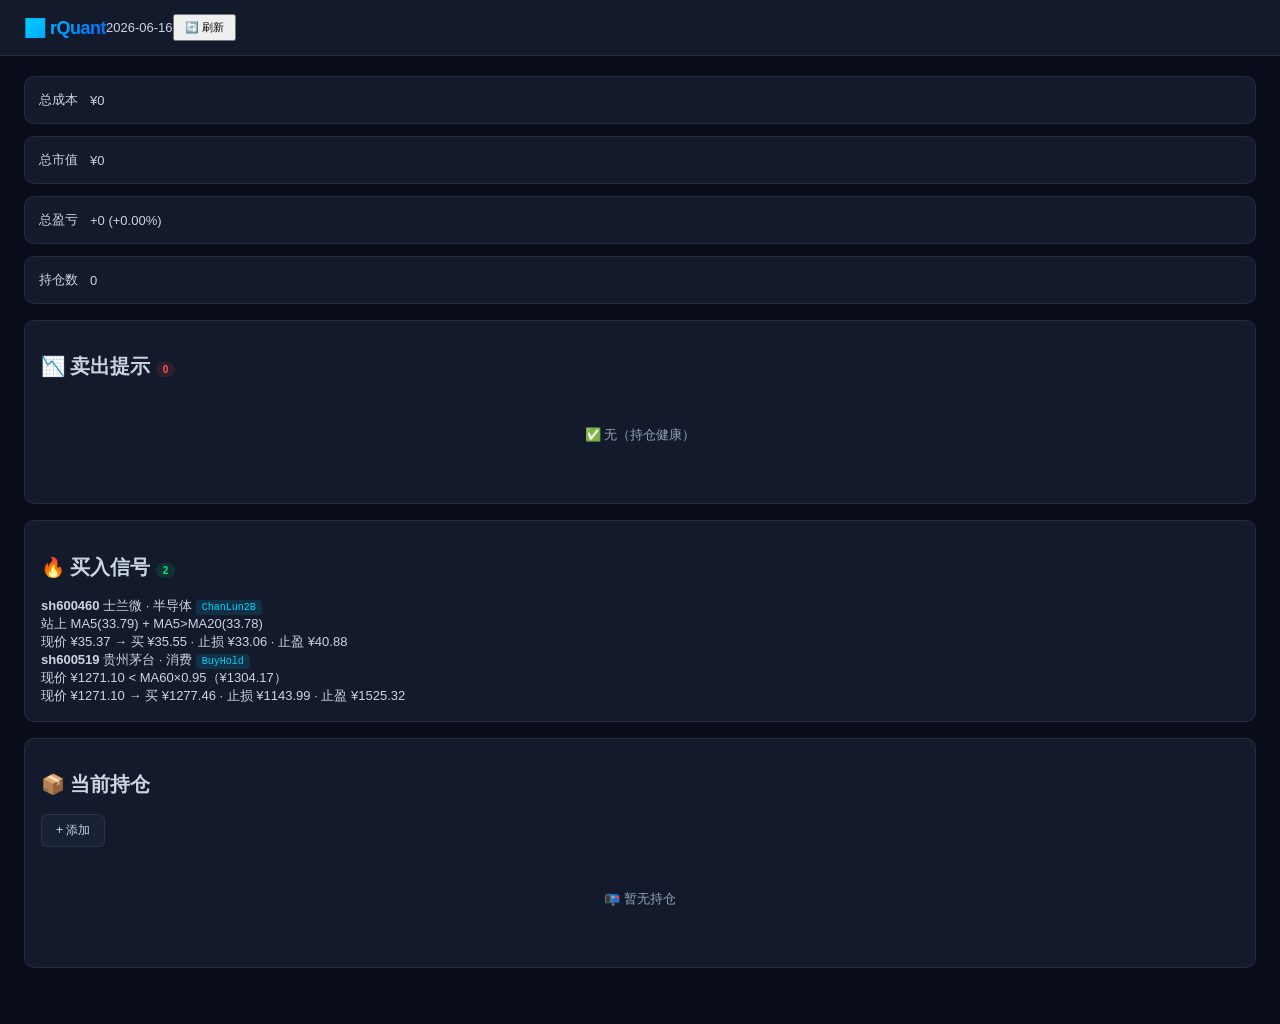
<file: test_page.html>
<!DOCTYPE html>
<html lang="zh-CN">
<head>
  <meta charset="UTF-8">
  <title>rQuant · 2026-06-16</title>
  <link rel="stylesheet" href="/static/style.css">
</head>
<body>
  <nav class="navbar">
    <span class="logo">📊 rQuant</span>
    <span class="date">2026-06-16</span>
    <button onclick="location.reload()" class="btn-sm">🔄 刷新</button>
  </nav>

  <div class="container">
    
      
    

    <!-- 顶部卡片 -->
    <div class="cards">
      <div class="card">
        <div class="label">总成本</div>
        <div class="value">¥0</div>
      </div>
      <div class="card">
        <div class="label">总市值</div>
        <div class="value">¥0</div>
      </div>
      <div class="card ">
        <div class="label">总盈亏</div>
        <div class="value">
          +0
          <span class="pct">(+0.00%)</span>
        </div>
      </div>
      <div class="card">
        <div class="label">持仓数</div>
        <div class="value">0</div>
      </div>
    </div>

    <!-- 信号区 -->
    <div class="row">
      <div class="box">
        <h2>📉 卖出提示 <span class="badge red">0</span></h2>
        
          <p class="empty">✅ 无（持仓健康）</p>
        
      </div>

      <div class="box">
        <h2>🔥 买入信号 <span class="badge green">2</span></h2>
        
          
          <div class="signal">
            <div class="sig-head">
              <span><b>sh600460</b> 士兰微 · 半导体</span>
              <span class="strat-tag">ChanLun2B</span>
            </div>
            <div class="sig-reason">站上 MA5(33.79) + MA5&gt;MA20(33.78)</div>
            <div class="sig-detail">
              现价 ¥35.37 → 买 ¥35.55
              · 止损 ¥33.06 · 止盈 ¥40.88
            </div>
          </div>
          
          <div class="signal">
            <div class="sig-head">
              <span><b>sh600519</b> 贵州茅台 · 消费</span>
              <span class="strat-tag">BuyHold</span>
            </div>
            <div class="sig-reason">现价 ¥1271.10 &lt; MA60×0.95（¥1304.17）</div>
            <div class="sig-detail">
              现价 ¥1271.10 → 买 ¥1277.46
              · 止损 ¥1143.99 · 止盈 ¥1525.32
            </div>
          </div>
          
        
      </div>
    </div>

    <!-- 持仓 -->
    <div class="box">
      <h2>📦 当前持仓</h2>
      <button onclick="showAddForm()" class="btn">+ 添加</button>
      <div id="add-form" class="form" style="display:none;">
        <form method="POST" action="/position/add">
          <input type="text" name="code" placeholder="代码 sh600460" required pattern="(sh|sz)\d{6}">
          <input type="number" name="shares" placeholder="股数（100整数倍）" required min="100" step="100">
          <input type="number" name="price" placeholder="价格" required step="0.01" min="0.01">
          <button type="submit" class="btn-primary">买入</button>
          <button type="button" onclick="hideAddForm()" class="btn">取消</button>
        </form>
      </div>

      
        <p class="empty">📭 暂无持仓</p>
      
    </div>

    <!-- 卖出弹窗 -->
    <div id="sell-modal" class="modal" style="display:none;">
      <div class="modal-content">
        <h3>🔴 卖出 <span id="sell-code"></span></h3>
        <p style="color:#888;">持仓: <span id="sell-held"></span> 股 · 现价: ¥<span id="sell-price"></span></p>
        <form method="POST" id="sell-form" action="">
          <label>卖出价格 <input type="number" name="price" id="sell-price-input" step="0.01" required></label>
          <label>卖出股数 <input type="number" name="shares" id="sell-shares-input" min="100" step="100" required></label>
          <div id="sell-preview" style="background:#1a1a2e;padding:10px;border-radius:4px;margin:10px 0;"></div>
          <button type="submit" class="btn-primary">确认卖出</button>
          <button type="button" onclick="closeSell()" class="btn">取消</button>
        </form>
      </div>
    </div>

    <!-- 交易历史 -->
    
  </div>

  <script>
  function showAddForm() { document.getElementById('add-form').style.display = 'block'; }
  function hideAddForm() { document.getElementById('add-form').style.display = 'none'; }

  function showSellForm(code, held, currentPrice) {
    document.getElementById('sell-code').textContent = code;
    document.getElementById('sell-held').textContent = held;
    document.getElementById('sell-price').textContent = currentPrice.toFixed(2);
    document.getElementById('sell-price-input').value = currentPrice.toFixed(2);
    document.getElementById('sell-shares-input').value = held;
    document.getElementById('sell-shares-input').max = held;
    document.getElementById('sell-form').action = '/position/sell/' + code;
    document.getElementById('sell-modal').style.display = 'flex';
    updatePreview();
  }
  function closeSell() { document.getElementById('sell-modal').style.display = 'none'; }
  function updatePreview() {
    const price = parseFloat(document.getElementById('sell-price-input').value) || 0;
    const shares = parseInt(document.getElementById('sell-shares-input').value) || 0;
    const proceeds = (price * shares).toFixed(0);
    document.getElementById('sell-preview').innerHTML = `卖出金额: ¥${proceeds}（含手续费印花税约 ¥${(proceeds*0.00125).toFixed(0)}）`;
  }
  document.getElementById('sell-price-input').oninput = updatePreview;
  document.getElementById('sell-shares-input').oninput = updatePreview;

  function deleteTrade(id) {
    if (!confirm('确认删除交易 ' + id + '？')) return;
    fetch('/trade/delete/' + id, { method: 'POST' })
      .then(() => location.reload());
  }
  </script>
</body>
</html>
</file>
<file: static/style.css>
/* ==========================================================================
   rQuant — 全局样式（按参考图：深色紧凑 + 圆角 + 渐变）
   ========================================================================== */

* { box-sizing: border-box; }

:root {
  --bg-base: #0a0e1a;
  --bg-card: #131a2c;
  --bg-card-2: #182136;
  --bg-input: rgba(0, 0, 0, 0.4);
  --border: rgba(255, 255, 255, 0.08);
  --border-strong: rgba(255, 255, 255, 0.15);
  --text: #cbd5e1;
  --text-dim: #94a3b8;
  --text-bright: #f1f5f9;
  --cyan: #00d4ff;
  --green: #00e676;
  --green-bg: rgba(0, 230, 118, 0.12);
  --red: #ff5252;
  --red-bg: rgba(255, 82, 82, 0.12);
  --yellow: #ffd54f;
  --purple: #b794f4;
  --gradient: linear-gradient(135deg, #00d4ff 0%, #0066ff 100%);
}

html, body {
  margin: 0;
  padding: 0;
  font-family: "Inter", -apple-system, "Helvetica Neue", "PingFang SC", "Microsoft YaHei", sans-serif;
  background: var(--bg-base);
  color: var(--text);
  min-height: 100vh;
  -webkit-font-smoothing: antialiased;
  font-size: 13px;
}

/* ====== Navbar ====== */

.navbar {
  position: sticky;
  top: 0;
  z-index: 100;
  display: flex;
  align-items: center;
  height: 56px;
  padding: 0 24px;
  background: var(--bg-card);
  border-bottom: 1px solid var(--border);
}
.navbar-left { display: flex; align-items: center; min-width: 180px; }
.navbar-center {
  flex: 1;
  display: flex;
  gap: 24px;
  align-items: center;
  justify-content: center;
  font-size: 12px;
  color: var(--text-dim);
}
.navbar-right {
  display: flex;
  align-items: center;
  gap: 12px;
  min-width: 180px;
  justify-content: flex-end;
}
.nav-item { display: inline-flex; align-items: center; gap: 6px; }
.nav-item b { color: var(--text); font-weight: 500; }
.logo {
  font-size: 18px;
  font-weight: 800;
  background: var(--gradient);
  -webkit-background-clip: text;
  -webkit-text-fill-color: transparent;
  background-clip: text;
  letter-spacing: -0.5px;
}
.btn-icon {
  width: 32px;
  height: 32px;
  display: inline-flex;
  align-items: center;
  justify-content: center;
  background: var(--bg-card-2);
  color: var(--text);
  border: 1px solid var(--border);
  border-radius: 8px;
  cursor: pointer;
  font-size: 14px;
  transition: all 0.2s;
}
.btn-icon:hover {
  background: rgba(0, 212, 255, 0.15);
  border-color: var(--cyan);
  transform: translateY(-1px);
}
.avatar {
  width: 32px;
  height: 32px;
  display: inline-flex;
  align-items: center;
  justify-content: center;
  background: var(--bg-card-2);
  border: 1px solid var(--border);
  border-radius: 50%;
  font-size: 14px;
}
.state-dot {
  width: 8px;
  height: 8px;
  border-radius: 50%;
  display: inline-block;
  margin-right: 2px;
}
.state-dot.on { background: var(--green); box-shadow: 0 0 8px var(--green); animation: pulse-dot 1.5s ease-in-out infinite; }
.state-dot.off { background: var(--text-dim); }
@keyframes pulse-dot {
  0%, 100% { opacity: 1; }
  50% { opacity: 0.4; }
}

/* ====== Layout ====== */

.container {
  max-width: 1400px;
  margin: 0 auto;
  padding: 20px 24px 40px;
}

.flash {
  padding: 10px 16px;
  border-radius: 8px;
  margin-bottom: 16px;
  font-size: 13px;
}
.flash-success { background: var(--green-bg); color: var(--green); border: 1px solid rgba(0, 230, 118, 0.3); }
.flash-error { background: var(--red-bg); color: var(--red); border: 1px solid rgba(255, 82, 82, 0.3); }

/* ====== Cards (顶部统计) ====== */

.cards {
  display: grid;
  gap: 12px;
  margin-bottom: 16px;
}
.cards-6 { grid-template-columns: repeat(6, 1fr); }
@media (max-width: 1200px) { .cards-6 { grid-template-columns: repeat(3, 1fr); } }
@media (max-width: 600px) { .cards-6 { grid-template-columns: repeat(2, 1fr); } }
.cards-7 { grid-template-columns: repeat(7, 1fr); }
@media (max-width: 1200px) { .cards-7 { grid-template-columns: repeat(4, 1fr); } }
@media (max-width: 600px) { .cards-7 { grid-template-columns: repeat(2, 1fr); } }
.card {
  background: var(--bg-card);
  border: 1px solid var(--border);
  border-radius: 10px;
  padding: 14px;
  display: flex;
  gap: 12px;
  align-items: center;
  transition: all 0.2s;
  position: relative;
  overflow: hidden;
}
.card:hover {
  border-color: var(--border-strong);
  transform: translateY(-2px);
  box-shadow: 0 8px 24px rgba(0, 0, 0, 0.3);
}
.card-icon {
  font-size: 22px;
  width: 36px;
  height: 36px;
  display: inline-flex;
  align-items: center;
  justify-content: center;
  background: rgba(0, 212, 255, 0.1);
  border-radius: 8px;
  flex-shrink: 0;
}
.card.up .card-icon { background: var(--red-bg); }
.card.down .card-icon { background: var(--green-bg); }
.card-body { flex: 1; min-width: 0; }
.card-body .label {
  font-size: 11px;
  color: var(--text-dim);
  margin-bottom: 4px;
  text-transform: uppercase;
  letter-spacing: 0.3px;
  font-weight: 500;
}
.card-body .value {
  font-size: 18px;
  font-weight: 700;
  color: var(--text-bright);
  font-family: "JetBrains Mono", monospace;
  letter-spacing: -0.3px;
  line-height: 1.2;
  margin-bottom: 2px;
}
.card.up .value { color: var(--red); }
.card.down .value { color: var(--green); }
.card-sub {
  font-size: 11px;
  color: var(--text-dim);
  display: flex;
  align-items: center;
  gap: 6px;
}
.mini-spark {
  width: 50px;
  height: 14px;
  color: var(--red);
}

/* ====== Box head ====== */

.box {
  background: var(--bg-card);
  border: 1px solid var(--border);
  border-radius: 10px;
  padding: 16px;
  margin-bottom: 16px;
  transition: border-color 0.2s;
}
.box:hover { border-color: var(--border-strong); }
.box-head {
  display: flex;
  align-items: center;
  gap: 12px;
  margin-bottom: 14px;
  flex-wrap: wrap;
}
.box-head h2 {
  margin: 0;
  font-size: 14px;
  font-weight: 600;
  color: var(--text-bright);
  display: flex;
  align-items: center;
  gap: 6px;
}
.box-hint {
  margin-left: auto;
  font-size: 11px;
  color: var(--text-dim);
}
.tab-group {
  display: inline-flex;
  background: rgba(0, 0, 0, 0.3);
  border-radius: 6px;
  padding: 2px;
  gap: 0;
}
.tab-group .tab-btn {
  padding: 4px 10px;
  font-size: 12px;
  border: none;
  background: transparent;
  color: var(--text-dim);
  border-radius: 5px;
  cursor: pointer;
  font-family: inherit;
  transition: all 0.15s;
}
.tab-group .tab-btn:hover { color: var(--text); }
.tab-group .tab-btn.active {
  background: rgba(0, 212, 255, 0.2);
  color: var(--cyan);
  font-weight: 500;
}
.filter-group {
  margin-left: auto;
  display: flex;
  gap: 6px;
  align-items: center;
  flex-wrap: wrap;
}
.filter-group select {
  padding: 5px 10px;
  background: var(--bg-input);
  color: var(--text);
  border: 1px solid var(--border);
  border-radius: 6px;
  font-size: 12px;
  font-family: inherit;
  cursor: pointer;
}
.filter-group select:focus { border-color: var(--cyan); outline: none; }
.filter-count {
  font-size: 11px;
  color: var(--text-dim);
  font-family: "JetBrains Mono", monospace;
}

/* ====== Row layouts ====== */

.row {
  display: grid;
  gap: 16px;
  margin-bottom: 16px;
}
.row-60-40 { grid-template-columns: 1.85fr 1fr; }
.row-50-50 { grid-template-columns: 1fr 1fr; }
@media (max-width: 1024px) {
  .row-60-40, .row-50-50 { grid-template-columns: 1fr; }
}
.row .box { margin-bottom: 0; }

/* ====== Treemap ====== */

#treemap-box { padding-bottom: 12px; }
#treemap-container {
  position: relative;
  border-radius: 8px;
  overflow: hidden;
  background: rgba(0, 0, 0, 0.2);
  aspect-ratio: 900 / 500;
}
#treemap-canvas {
  display: block;
  border-radius: 8px;
  width: 100%;
  height: 100%;
}
#treemap-loading {
  position: absolute;
  inset: 0;
  display: flex;
  align-items: center;
  justify-content: center;
  color: var(--text-dim);
  font-size: 14px;
  background: rgba(10, 10, 26, 0.6);
  backdrop-filter: blur(4px);
}
.treemap-legend {
  display: flex;
  align-items: center;
  gap: 8px;
  margin-left: auto;
  flex-wrap: wrap;
  font-size: 11px;
  color: var(--text-dim);
}
.legend-item { display: inline-flex; align-items: center; gap: 4px; }
.legend-label { color: var(--text-bright); font-weight: 500; }
.legend-bar {
  display: flex;
  height: 10px;
  border-radius: 2px;
  overflow: hidden;
  width: 120px;
}
.legend-bar-seg { flex: 1; }
.legend-bar-labels {
  display: flex;
  justify-content: space-between;
  width: 120px;
  font-size: 10px;
  color: var(--text-dim);
  font-family: "JetBrains Mono", monospace;
}
.treemap-footer {
  margin-top: 10px;
  font-size: 11px;
  color: var(--text-dim);
}

#treemap-tooltip {
  position: fixed;
  background: rgba(15, 18, 35, 0.95);
  backdrop-filter: blur(10px);
  border: 1px solid var(--border-strong);
  border-radius: 8px;
  padding: 10px 14px;
  font-size: 12px;
  color: var(--text);
  pointer-events: none;
  z-index: 999;
  opacity: 0;
  transition: opacity 0.15s;
  max-width: 220px;
}
#treemap-tooltip.show { opacity: 1; }
#treemap-tooltip .tt-name { font-weight: 700; color: var(--text-bright); margin-bottom: 4px; }
#treemap-tooltip .tt-pct { font-family: "JetBrains Mono", monospace; font-weight: 700; font-size: 15px; margin-bottom: 6px; }
#treemap-tooltip .tt-pct.up { color: var(--red); }
#treemap-tooltip .tt-pct.down { color: var(--green); }
#treemap-tooltip .tt-row {
  display: flex;
  justify-content: space-between;
  gap: 12px;
  font-size: 11px;
  color: var(--text-dim);
  margin-top: 2px;
}
#treemap-tooltip .tt-row b { color: var(--text); font-weight: 500; }

/* ====== Decision box (今日决策) ====== */

.decision-section { margin-bottom: 16px; }
.decision-section:last-child { margin-bottom: 0; }
.section-title {
  display: flex;
  align-items: center;
  gap: 6px;
  font-size: 12px;
  color: var(--text-dim);
  font-weight: 500;
  text-transform: uppercase;
  letter-spacing: 0.3px;
  margin-bottom: 10px;
  padding-bottom: 8px;
  border-bottom: 1px solid var(--border);
}
.decision-item {
  background: rgba(0, 0, 0, 0.2);
  border: 1px solid var(--border);
  border-radius: 6px;
  padding: 8px 10px;
  margin-bottom: 6px;
  transition: all 0.2s;
}
.decision-item:hover { background: rgba(0, 0, 0, 0.3); border-color: var(--border-strong); }
.decision-item.urgency-urgent { border-left: 2px solid var(--red); }
.di-row {
  display: flex;
  align-items: center;
  gap: 8px;
  margin-bottom: 4px;
  font-size: 12px;
}
.di-code { font-size: 11px; }
.di-name { font-weight: 500; color: var(--text-bright); flex: 1; }
.di-detail {
  display: flex;
  gap: 10px;
  font-size: 11px;
  color: var(--text-dim);
  font-family: "JetBrains Mono", monospace;
}
.di-detail b { color: var(--red); }
.urgency-tag {
  font-size: 10px;
  padding: 2px 6px;
  border-radius: 4px;
  font-weight: 600;
}
.urgency-urgent { background: rgba(255, 82, 82, 0.2); color: var(--red); }
.urgency-normal { background: rgba(255, 215, 64, 0.15); color: var(--yellow); }

.top-signal-list { display: flex; flex-direction: column; gap: 4px; }
.top-signal-row {
  padding: 6px 8px;
  font-size: 12px;
  border-radius: 4px;
  transition: background 0.15s;
}
.top-signal-row:hover { background: rgba(0, 212, 255, 0.05); }
.ts-row-1 {
  display: flex;
  align-items: center;
  gap: 8px;
  margin-bottom: 3px;
}
.ts-row-2 {
  display: flex;
  align-items: center;
  gap: 10px;
  padding-left: 24px;
  font-size: 11px;
  color: var(--text-dim);
  flex-wrap: wrap;
}
.ts-reason {
  flex: 1;
  min-width: 0;
  overflow: hidden;
  text-overflow: ellipsis;
  white-space: nowrap;
}
.ts-buy { color: var(--red); white-space: nowrap; }
.ts-buy b { color: var(--red); font-weight: 700; font-family: "JetBrains Mono", monospace; }
.ts-rank {
  width: 16px;
  height: 16px;
  display: inline-flex;
  align-items: center;
  justify-content: center;
  background: rgba(0, 212, 255, 0.15);
  color: var(--cyan);
  border-radius: 4px;
  font-family: "JetBrains Mono", monospace;
  font-size: 10px;
  font-weight: 700;
  flex-shrink: 0;
}
.ts-name { flex: 1; color: var(--text-bright); }
.ts-sector { color: var(--text-dim); font-size: 11px; }
.ts-score { font-size: 11px; color: var(--text-dim); }
.ts-score b { color: var(--cyan); font-weight: 700; }

/* ====== Tables ====== */

table {
  width: 100%;
  border-collapse: collapse;
  font-size: 12px;
}
th, td {
  padding: 8px 10px;
  text-align: left;
  border-bottom: 1px solid var(--border);
}
th {
  color: var(--text-dim);
  font-size: 11px;
  font-weight: 500;
  text-transform: uppercase;
  letter-spacing: 0.3px;
  background: rgba(0, 0, 0, 0.2);
}
td {
  color: var(--text);
  font-family: "JetBrains Mono", monospace;
}
tbody tr { transition: background 0.15s; }
tbody tr:hover { background: rgba(0, 212, 255, 0.04); }
code {
  color: var(--cyan);
  background: rgba(0, 212, 255, 0.1);
  padding: 1px 5px;
  border-radius: 3px;
  font-size: 11px;
  font-family: "JetBrains Mono", monospace;
}
td.up { color: var(--red); font-weight: 600; }
td.down { color: var(--green); font-weight: 600; }
.empty-cell {
  text-align: center;
  color: var(--text-dim);
  padding: 30px 10px;
  font-family: inherit;
}
.empty { color: var(--text-dim); text-align: center; padding: 30px 10px; }
.hint {
  font-size: 11px;
  color: var(--text-dim);
  margin: 10px 0 0 0;
}
.hint-center { text-align: center; }
.badge {
  font-size: 10px;
  padding: 2px 7px;
  border-radius: 8px;
  font-weight: 600;
  background: rgba(255, 255, 255, 0.1);
  color: var(--text);
}
.badge.red { background: var(--red-bg); color: var(--red); }
.badge.green { background: var(--green-bg); color: var(--green); }

/* ====== Positions table extras ====== */

.pos-bar {
  width: 60px;
  height: 4px;
  background: rgba(255, 255, 255, 0.05);
  border-radius: 2px;
  overflow: hidden;
  display: inline-block;
  vertical-align: middle;
  margin-right: 6px;
}
.pos-bar-fill {
  height: 100%;
  background: var(--gradient);
  transition: width 0.3s;
}
.pos-pct {
  font-size: 11px;
  color: var(--text-dim);
  font-family: "JetBrains Mono", monospace;
}
.score-b { color: var(--cyan); font-family: "JetBrains Mono", monospace; }
.buy-price { color: var(--red); font-family: "JetBrains Mono", monospace; }
.reason-cell {
  max-width: 320px;
  overflow: hidden;
  text-overflow: ellipsis;
  white-space: nowrap;
  font-size: 11px;
  color: var(--text-dim);
  cursor: help;
}

/* ====== Distribution box (持仓分布) ====== */

.dist-stats {
  display: grid;
  grid-template-columns: 1fr 1fr;
  gap: 8px;
  margin-bottom: 12px;
  padding-bottom: 12px;
  border-bottom: 1px solid var(--border);
}
.dist-stat {
  display: flex;
  flex-direction: column;
  gap: 2px;
}
.dist-stat .label {
  font-size: 10px;
  color: var(--text-dim);
  text-transform: uppercase;
  letter-spacing: 0.3px;
}
.dist-stat .value {
  font-size: 14px;
  font-weight: 700;
  color: var(--text-bright);
  font-family: "JetBrains Mono", monospace;
}
.dist-stat.up .value { color: var(--red); }
.dist-stat.down .value { color: var(--green); }
.dist-chart {
  height: 200px;
  position: relative;
}

/* ====== Side buy/sell tags ====== */

.side-buy {
  color: var(--green);
  font-weight: 600;
  font-size: 11px;
}
.side-sell {
  color: var(--red);
  font-weight: 600;
  font-size: 11px;
}
.status-done {
  display: inline-block;
  background: var(--green-bg);
  color: var(--green);
  font-size: 11px;
  padding: 2px 8px;
  border-radius: 4px;
  border: 1px solid rgba(0, 230, 118, 0.3);
}
.strat-tag {
  font-size: 10px;
  padding: 2px 6px;
  border-radius: 4px;
  background: rgba(0, 212, 255, 0.12);
  color: var(--cyan);
  font-weight: 500;
  font-family: "JetBrains Mono", monospace;
  white-space: nowrap;
}
.see-all {
  text-align: center;
  margin-top: 10px;
  font-size: 12px;
}
.see-all a {
  color: var(--cyan);
  text-decoration: none;
  font-weight: 500;
}
.see-all a:hover { text-decoration: underline; }

/* ====== Strategy status ====== */

.strat-status {
  font-size: 11px;
  font-weight: 600;
}
.strat-status.run { color: var(--green); }
.strat-status.stop { color: var(--text-dim); }

/* ====== System log ====== */

.log-table td { font-size: 11px; }
.lvl {
  display: inline-block;
  font-size: 10px;
  padding: 1px 6px;
  border-radius: 3px;
  font-weight: 700;
  font-family: "JetBrains Mono", monospace;
  letter-spacing: 0.3px;
}
.lvl-INFO { background: rgba(0, 212, 255, 0.15); color: var(--cyan); }
.lvl-WARNING { background: rgba(255, 215, 64, 0.15); color: var(--yellow); }
.lvl-ERROR { background: var(--red-bg); color: var(--red); }

/* ====== Empty state (插画) ====== */

.empty-state {
  text-align: center;
  padding: 40px 20px;
  color: var(--text-dim);
}
.empty-icon {
  font-size: 48px;
  margin-bottom: 12px;
  opacity: 0.6;
}
.empty-text {
  font-size: 14px;
  color: var(--text);
  margin-bottom: 6px;
}
.empty-hint {
  font-size: 12px;
  color: var(--text-dim);
  margin-bottom: 16px;
}

/* ====== Form / Buttons ====== */

.form {
  display: flex;
  gap: 8px;
  margin: 12px 0;
  flex-wrap: wrap;
  padding: 12px;
  background: rgba(0, 0, 0, 0.2);
  border: 1px solid var(--border);
  border-radius: 8px;
}
.form input, .form select {
  flex: 1;
  min-width: 100px;
  padding: 7px 10px;
  background: var(--bg-input);
  border: 1px solid var(--border);
  border-radius: 6px;
  color: var(--text-bright);
  font-size: 12px;
  font-family: inherit;
}
.form input:focus { border-color: var(--cyan); outline: none; }

.btn, .btn-primary, .btn-sell {
  padding: 7px 14px;
  border: none;
  border-radius: 6px;
  cursor: pointer;
  font-size: 12px;
  font-weight: 500;
  font-family: inherit;
  transition: all 0.2s;
}
.btn { background: var(--bg-card-2); color: var(--text); border: 1px solid var(--border); }
.btn:hover { background: rgba(255, 255, 255, 0.1); }
.btn-primary { background: var(--gradient); color: #001; font-weight: 600; }
.btn-primary:hover { transform: translateY(-1px); box-shadow: 0 4px 12px rgba(0, 212, 255, 0.3); }
.btn-sell { background: var(--red-bg); color: var(--red); border: 1px solid rgba(255, 82, 82, 0.3); }
.btn-sell:hover { background: rgba(255, 82, 82, 0.2); }
.btn-sm { padding: 4px 10px; font-size: 11px; }
.btn-add {
  margin-left: auto;
  background: var(--gradient);
  color: #001;
  font-weight: 600;
}
.btn-topup {
  background: linear-gradient(135deg, #f9a825, #ffb300);
  color: #1a1a1a;
  font-weight: 600;
  margin-right: 6px;
}
.btn-topup:hover { background: linear-gradient(135deg, #ffb300, #ffc107); transform: translateY(-1px); }
.btn-withdraw {
  background: var(--red-bg);
  color: var(--red);
  border: 1px solid rgba(255, 82, 82, 0.3);
  font-weight: 600;
  margin-right: 6px;
}
.btn-withdraw:hover { background: rgba(255, 82, 82, 0.2); }
.btn-view { background: var(--bg-card-2); color: var(--cyan); border: 1px solid var(--border); }
.btn-view:hover { background: rgba(0, 212, 255, 0.1); border-color: var(--cyan); }
.held-tag { font-size: 11px; color: var(--cyan); background: rgba(0, 212, 255, 0.1); padding: 2px 6px; border-radius: 4px; }

.btn-wl-add, .btn-wl-remove {
  width: 24px;
  height: 24px;
  border-radius: 50%;
  font-weight: 700;
  font-size: 14px;
  cursor: pointer;
  border: 1px solid;
  line-height: 20px;
  text-align: center;
  padding: 0;
}
.btn-wl-add { background: rgba(0, 212, 255, 0.12); color: var(--cyan); border-color: rgba(0, 212, 255, 0.3); }
.btn-wl-remove { background: var(--red-bg); color: var(--red); border-color: rgba(255, 82, 82, 0.3); }
.btn-del {
  width: 22px;
  height: 22px;
  border-radius: 50%;
  background: transparent;
  color: var(--red);
  border: 1px solid rgba(255, 82, 82, 0.2);
  cursor: pointer;
  font-size: 13px;
  font-weight: 700;
  line-height: 18px;
  text-align: center;
  padding: 0;
}

/* ====== Modal ====== */

.modal {
  position: fixed;
  inset: 0;
  background: rgba(0, 0, 0, 0.75);
  backdrop-filter: blur(8px);
  display: flex;
  align-items: center;
  justify-content: center;
  z-index: 1000;
}
.modal-content {
  background: linear-gradient(135deg, #1a1a3e 0%, #0f0f2a 100%);
  padding: 24px;
  border-radius: 12px;
  min-width: 320px;
  max-width: 90vw;
  max-height: 90vh;
  overflow-y: auto;
  border: 1px solid var(--border-strong);
  box-shadow: 0 20px 60px rgba(0, 0, 0, 0.5);
}
.modal-content h3 { margin-top: 0; color: var(--cyan); font-size: 16px; }
.modal-subtitle { margin: -6px 0 12px; color: var(--text-dim); font-size: 12px; }
.modal-content label { display: block; margin: 10px 0 4px; color: var(--text-dim); font-size: 12px; }
.modal-content input {
  width: 100%;
  padding: 8px 10px;
  background: var(--bg-input);
  border: 1px solid var(--border);
  border-radius: 6px;
  color: var(--text-bright);
  font-family: "JetBrains Mono", monospace;
  font-size: 13px;
}
#sell-preview {
  background: var(--bg-input);
  padding: 10px 12px;
  border-radius: 6px;
  margin: 10px 0;
  font-size: 12px;
  border: 1px solid var(--border);
  font-family: "JetBrains Mono", monospace;
}
.analysis-modal-content { max-width: 780px; width: 90vw; }
.analysis-table th:nth-child(5), .analysis-table td:nth-child(5) { min-width: 220px; }
.analysis-desc { margin-top: 2px; color: var(--text-dim); font-size: 11px; font-weight: 400; }
.analysis-hit,
.analysis-miss {
  display: inline-block;
  padding: 2px 6px;
  border-radius: 4px;
  font-size: 11px;
}
.analysis-hit { color: var(--green); background: var(--green-bg); }
.analysis-miss { color: var(--text-dim); background: rgba(255, 255, 255, 0.06); }

/* ====== Error page ====== */

.error-page { text-align: center; padding: 100px 20px; }
.error-page h1 { font-size: 80px; margin: 0 0 16px 0; }
.error-page a { color: var(--cyan); text-decoration: none; }

/* ====== Collapsible ====== */

.collapsible > .box-head { user-select: none; }
.collapsible > .box-head:hover h2 { color: var(--cyan); }
.collapsible > .box-head h2 { transition: color 0.2s; }

/* ====== Scrollbar ====== */

::-webkit-scrollbar { width: 8px; height: 8px; }
::-webkit-scrollbar-track { background: rgba(0, 0, 0, 0.2); }
::-webkit-scrollbar-thumb { background: rgba(0, 212, 255, 0.3); border-radius: 4px; }
::-webkit-scrollbar-thumb:hover { background: rgba(0, 212, 255, 0.5); }
</file>
